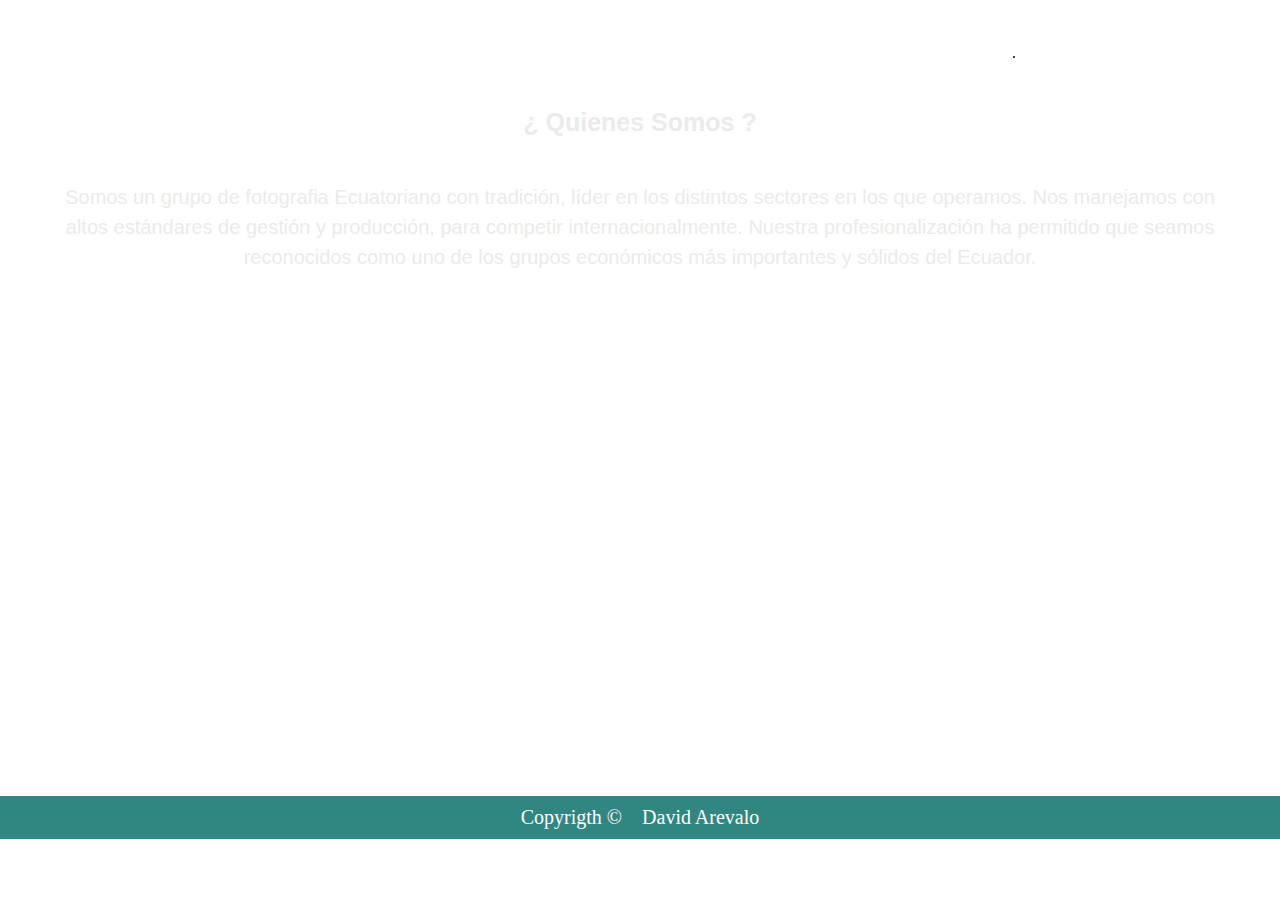
<file: paginas/quien.html>
<!DOCTYPE html>
<html lang="en">
  <head>
    <meta charset="UTF-8">
    <meta http-equiv="X-UA-Compatible" content="IE=edge">
    <meta name="viewport" content="width=device-width, initial-scale=1.0">
    <title>Quien</title>
    <link rel="stylesheet" href="../css/quien.css">
  </head>
  <body> 
    <header> 
      <nav> 
        <ul> 
          <li> 
            <div class="header-menu"><img src="../img/svg/lente-de-la-camara.svg" alt="Lente de Camara"></div>
          </li>
          <li> 
            <div class="header-menu"><img class="header-menu-img" src="../img/svg/menu.svg" alt="Menu">
              <div class="header-menu-container"> 
                <ul> 
                  <li><a href="../paginas/quien.html" target="_blank">Quienes Somos</a></li>
                  <li><a href="../paginas/nuestras.html" target="_blank">Nuestros Trabajos</a></li>
                  <li><a href="">Contactacon</a></li>
                  <li><a href="">Nuestros Paquetes</a></li>
                </ul>
              </div>
            </div>
          </li>
        </ul>
      </nav>
    </header>
    <main> 
      <div class="main-info">
        <h1>¿ Quienes Somos ?</h1>
        <p>Somos un grupo de fotografia Ecuatoriano con tradición, líder en los distintos sectores en los que operamos. Nos manejamos con altos estándares de gestión y producción, para competir internacionalmente. Nuestra profesionalización ha permitido que seamos reconocidos como uno de los grupos económicos más importantes y sólidos del Ecuador.</p>
      </div>
    </main>
    <footer> 
      <p> Copyrigth © </p><a href="https://www.facebook.com/profile.php?id=100033936226415" target="_blank">David Arevalo</a>
    </footer>
  </body>
</html>
</file>
<file: css/quien.css>
* {
  padding: 0;
  margin: 0;
  font-size: 62.5%;
  box-sizing: border-box;
}
.bordes-imagen {
  background-size: cover;
  background-repeat: no-repeat;
}
nav {
  width: 100%;
  height: 7vh;
  position: relative;
  top: 5vh;
}
nav ul {
  display: flex;
  justify-content: space-between;
}
nav ul li .header-menu img {
  width: 38px;
  filter: invert(100%);
  margin-inline: 7vw;
  cursor: pointer;
}
.header-menu {
  padding: 20px;
}
.header-menu-container {
  display: block;
  position: absolute;
  right: 8vw;
}
.header-menu-container ul {
  display: none;
  width: 200px;
  height: auto;
  background: #393939;
  padding-block: 10px ;
}
.header-menu-container ul li {
  text-align: center;
  list-style: none;
  font-size: 2rem;
  margin: 10px;
  margin-bottom: 30px;
}
.header-menu-container ul li a {
  color: #edeaea;
  text-decoration: none;
}
.header-menu:hover ul {
  display: block;
}
body {
  background-image: url(https://images.pexels.com/photos/421927/pexels-photo-421927.jpeg?auto=compress&cs=tinysrgb&dpr=2&h=650&w=940);
  background-size: cover;
  background-repeat: no-repeat;
}
header {
  width: 100%;
  height: auto;
}
nav {
  top: 0vh;
  padding-bottom: 5vh;
}
main {
  width: 100%;
  height: auto;
}
main .main-info {
  margin: 0 auto;
  font-family: "Noto Sans JP", sans-serif;
  text-align: center;
  width: 90%;
  height: 76.4vh;
  color: #edeaea;
  margin-top: 5vh;
}
main .main-info h1 {
  font-size: 2.5rem;
  margin-bottom: 5vh;
}
main .main-info p {
  font-size: 2rem;
  line-height: 30px;
}
footer {
  background: #318682;
  display: flex;
  justify-content: center;
}
footer p {
  font-size: 2rem;
  color: #fff;
  padding: 10px;
}
footer a {
  font-size: 2rem;
  color: #fff;
  padding: 10px;
  text-decoration: none;
}
</file>
